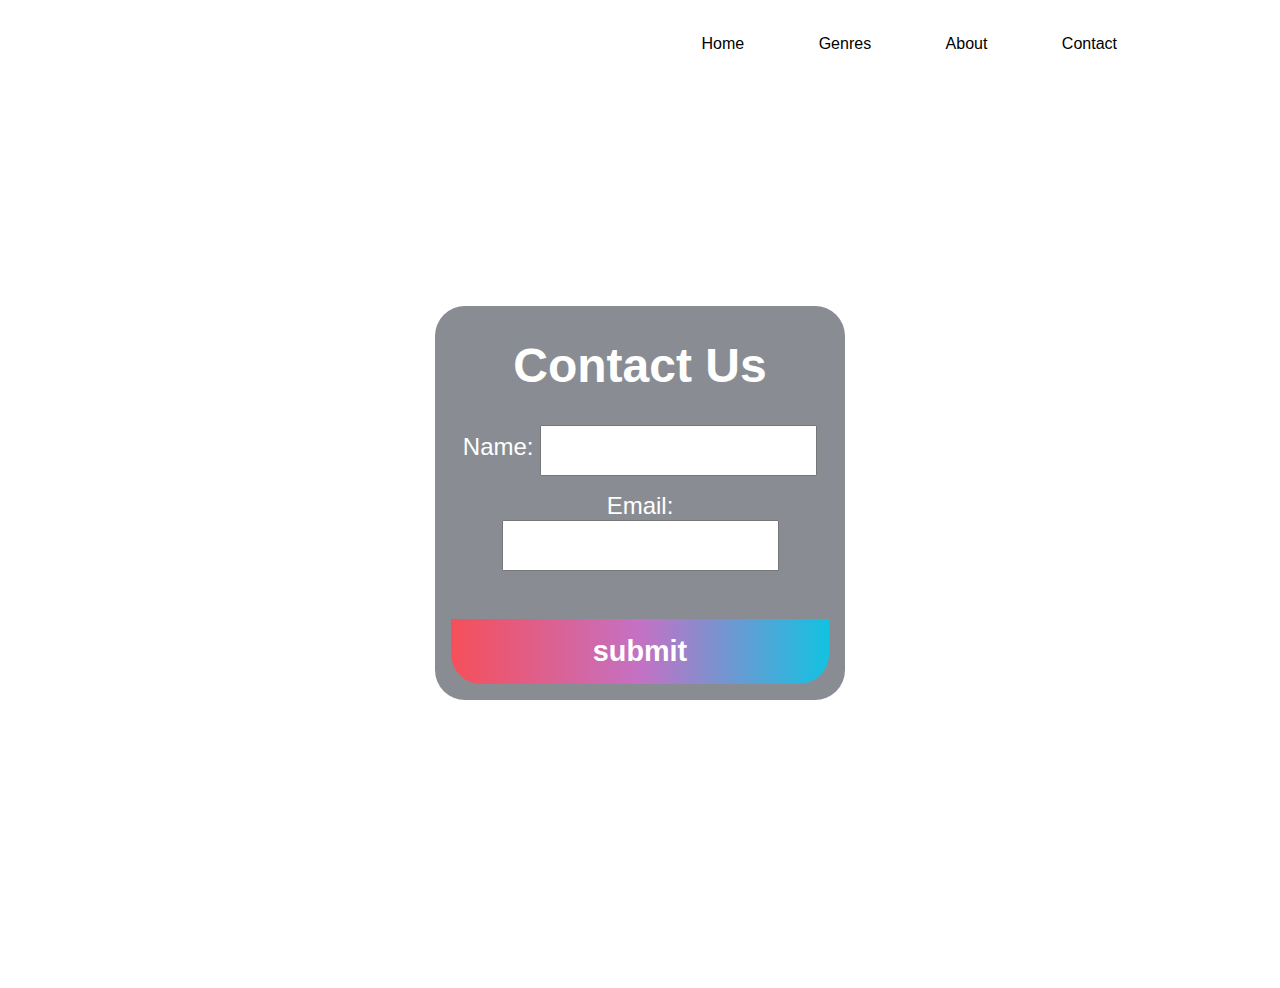
<file: contact us.html>
<!DOCTYPE html>
<html lang="en">
<head>
    <meta charset="UTF-8">
    <meta http-equiv="X-UA-Compatible" content="IE=edge">
    <meta name="viewport" content="width=device-width, initial-scale=1.0">
    <link rel="stylesheet" href="./css/contact.css">
    <title>Document</title>
</head>
<body>
    <div class="image">
        <div class="first">
            <div class="second">
                <ul>
                    <li><a href="index.html">Home</a></li>
                    <li><a href="genres.html">Genres</a></li>
                    <li><a href="about.html">About</a></li>
                    <li><a href="contact us.html">Contact</a></li>
    <section id="contact-form">
        <div class="container">
            <header class="head">
                <h2>Contact Us</h2>
            </header>
            <form>
                <div class="name-wrapper">
                    <label for="name">
                        Name:
                    </label>
                    <input type="text" name="name" required/>
                 <div class="email-wrapper">
                    <label for="email">
                        Email:
                    </label>
                    <input type="text" required name="email"/>
                </div>
                <button type="submit">submit</button>
            </form>

        </div>
    </div>    
    </section>
    
</body>
</html>
</file>
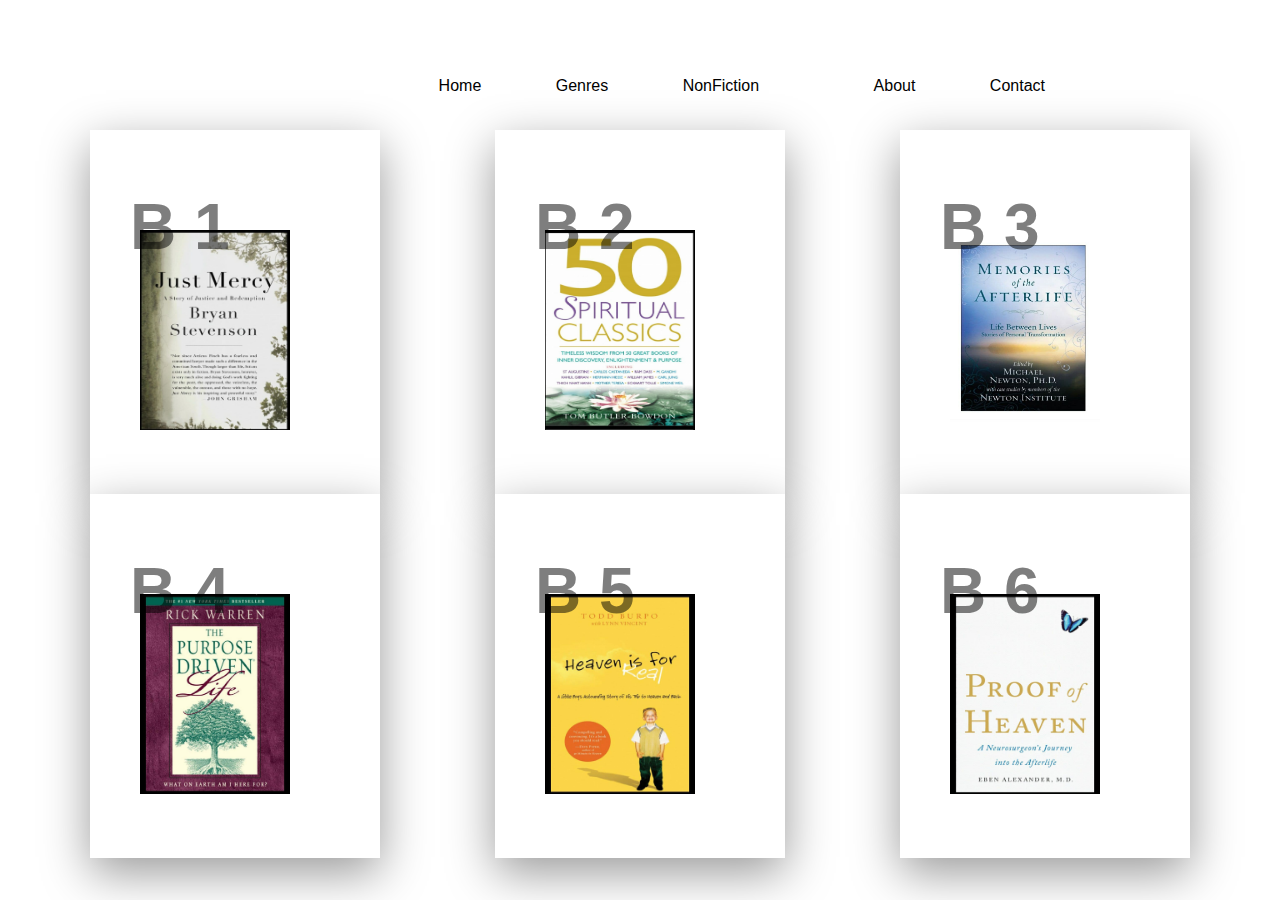
<file: genres.html>
<!DOCTYPE html>
<html lang="en">
<head>
    <meta charset="UTF-8">
    <meta http-equiv="X-UA-Compatible" content="IE=edge">
    <meta name="viewport" content="width=device-width, initial-scale=1.0">
    <title>Document</title>
    <link type="text/css" rel="stylesheet" href="./css/genres.css">
</head>    
<body>
    <div class="image">
        <div class="first">
            <div class="second">
                <ul>
                    <li><a href="index.html">Home</a></li>
                    <li><a href="genres.html">Genres</a></li>
                    <li><a href="Nonfiction.html">NonFiction<a></li>
                    <li><a href="about.html">About</a></li>
                    <li><a href="contact us.html">Contact</a></li>
                </ul>                  
            </div>
    </div>   
    <div class="container">
        <div class="box">
            <h2>B 1</h2>
            <a href="#"><img src="image/photo_2021-02-07_03-09-44.jpg" alt="" style="width: 150px;height: 200px;"></a>
        </div>
        <div class="box">
            <h2>B 2</h2>
            <a href="#"><img src="image/photo_2021-02-07_03-09-52.jpg" alt="" style="width: 150px;height: 200px;"></a>
        </div>
        <div class="box">
            <h2>B 3</h2>
            <a href="#"><img src="image/photo_2021-02-07_03-09-56.jpg" alt="" style="width: 150px;height: 200px;"></a>
        </div>
        <div class="box">
            <h2>B 4</h2>
            <a href="#"><img src="image/photo_2021-02-07_03-09-59.jpg" alt="" style="width: 150px;height: 200px;"></a>
        </div>
        <div class="box">
            <h2>B 5</h2>
            <a href="#"><img src="image/photo_2021-02-07_03-10-02.jpg" alt="" style="width: 150px;height: 200px;"></a>
        </div>
        <div class="box">
            <h2>B 6</h2>
            <a href="#"><img src="image/photo_2021-02-07_03-10-04.jpg" alt="" style="width: 150px;height: 200px;"></a>
    
     </div>       
    
        </div>
        
    
</body>
</html>
</file>
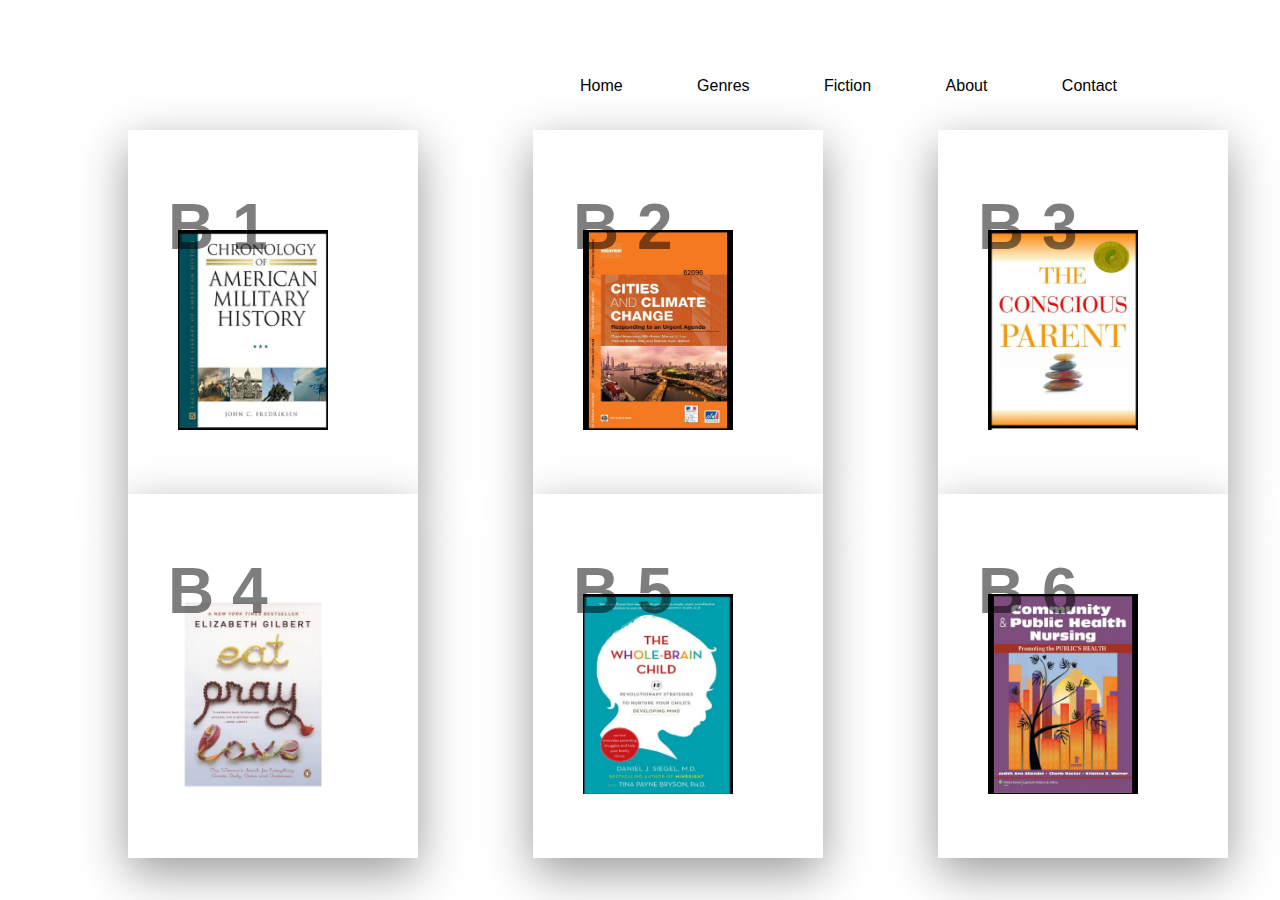
<file: Nonfiction.html>
<!DOCTYPE html>
<html lang="en">
<head>
    <meta charset="UTF-8">
    <meta http-equiv="X-UA-Compatible" content="IE=edge">
    <meta name="viewport" content="width=device-width, initial-scale=1.0">
    <title>Document</title>
    <link type="text/css" rel="stylesheet" href="./css/Nonfiction.css">

</head>
<body>
    <div class="first">
        <div class="second">
            <ul>
                <li><a href="index.html">Home</a></li>
                <li><a href="genres.html">Genres</a></li>
                <li><a href="genres.html">Fiction</a></li>
                <li><a href="about.html">About</a></li>
                <li><a href="contact us.html">Contact</a></li>
            </ul>
        </div>    
            <div class="container">
                <div class="box">
                    <h2>B 1</h2>
                    <a href="#"><img src="image/photo_2021-02-07_11-03-43.jpg" alt="" style="width: 150px;height: 200px;"></a>
                </div>
                <div class="box">
                    <h2>B 2</h2>
                    <a href="#"><img src="image/photo_2021-02-07_11-03-47.jpg" alt="" style="width: 150px;height: 200px;"></a>
                </div>
                <div class="box">
                    <h2>B 3</h2>
                    <a href="#"><img src="image/photo_2021-02-07_11-03-51.jpg" alt="" style="width: 150px;height: 200px;"></a>
                </div>
                <div class="box">
                    <h2>B 4</h2>
                    <a href="#"><img src="image/photo_2021-02-07_11-03-54.jpg" alt="" style="width: 150px;height: 200px;"></a>
                </div>
                <div class="box">
                    <h2>B 5</h2>
                    <a href="#"><img src="image/photo_2021-02-07_11-03-58.jpg" alt="" style="width: 150px;height: 200px;"></a>
                </div>
                <div class="box">
                    <h2>B 6</h2>
                    <a href="#"><img src="image/photo_2021-02-07_11-04-01.jpg" alt="" style="width: 150px;height: 200px;"></a>
            
             </div>       
            
                </div>
                
    
</body>
</html>
</file>
<file: css/contact.css>
*{
    margin: 0;
    padding: 0;
    font-family: 'Dosis' , sans-serif;
}
body{
    background-image: url("https://c0.wallpaperflare.com/preview/241/735/668/book-reading-glasses-learning.jpg");
    background-size: cover;
    background-repeat: no-repeat;
}
.first{
    width: 80%;
    margin: auto;
}
.second{
    margin: 35px auto;
    display: flex;
    align-items: center;
}
ul {
    flex: 1;
    text-align: right;
}
ul li{
    display: inline-block;
    list-style: none;
    margin: 0 25px;
}
ul li a{
    text-decoration: none;
    color: #000;
    padding: 0 10px;
    position: relative;
}
ul li a::after{
    content: '';
    width: 0px;
    height: 10px;
    background: #f14a60;
    position: absolute;
    left: 50%;
    transform: translateX(-50%);
    top: -41px;
    transition: 0.6s;
}
ul li a:hover::after{
    width: 100%;
}
#contact-form{
    min-height: 100vh;
    display: flex;
    align-items: center;
    justify-content: center;
}
.container{
    background: rgba(19, 27, 39, 0.5);
    width: 40%;
    color: #fff;
    border-radius: 30px;

}
.head{
    text-align: center;
    padding: 2rem 1rem 1rem;
    font-size: 2rem;
}
.name-wrapper,
.email-wrapper{
    padding: 1rem;
    text-align: center;
}
.container label{
    font-size: 1.5rem;

}
.container button{
    background: linear-gradient(to right, #f64f59,#c471c4, #12c2e1);
    border: none;
    color: #fff;
    font-size: 1.8rem;
    font-weight: bold;
    cursor: pointer;
    transition: background 0.5s ease-in-out;
    width: 100%;
    padding: 1rem;
    margin-top: 2rem;
    border-bottom-left-radius: 30px;
    border-bottom-right-radius: 30px;

}
button:hover{
    background: linear-gradient(to right, #ec2f4b, #009fa0);
}
.container input{
    padding: 1rem 3rem;
}
</file>
<file: css/genres.css>
*{
    margin: 0;
    padding: 0;
    box-sizing: border-box;
    font-family: 'Dosis' , sans-serif;
}
body{
    display: flex;
    justify-content: center;
    align-items: center;
    min-height: 100vh;
    background-image: url("https://www.lifeoptimizer.org/wp-content/uploads/2016/11/books-to-read.jpg");
}
.first{
    width: 80%;
    margin: auto;

}
.second{
    margin: 35px auto;
    display: flex;
    align-items: center;
}
ul {
    flex: 1;
    text-align: right;
}
ul li{
    display: inline-block;
    list-style: none;
    margin: 0 25px;
}
ul li a{
    text-decoration: none;
    color: #000;
    padding: 0 10px;
    position: relative;
}
ul li a::after{
    content: '';
    width: 0px;
    height: 10px;
    background: #f14a60;
    position: absolute;
    left: 50%;
    transform: translateX(-50%);
    top: -41px;
    transition: 0.6s;
}
ul li a:hover::after{
    width: 100%;
}
.banner{
    display: flex;
    margin-top: 80px;
}  
.container {
    width: 1100px;
    display: flex;
    justify-content: space-between;
    flex-wrap: wrap;
}
.container .box {
    position: relative;
    width: 290px;
    background: #fff;
    padding: 100px 50px 60px;
    box-shadow: 0 15px 45px rgb(0,0,0,.4);  
}
.container .box h2 {
    position: absolute;
    left: 40px;
    top: 60px;
    font-size: 4rem;
    font-weight: 180px;
    z-index: 1;
    opacity: 0.5;
    transition: 0.5s;
}
.container .box:hover h2{
    opacity: 1;
    color: #fff;
    transform: translateY(-40px);
}
</file>
<file: css/Nonfiction.css>
*{
    margin: 0;
    padding: 0;
    box-sizing: border-box;
    font-family: 'Dosis' , sans-serif;
}
body{
    display: flex;
    justify-content: center;
    align-items: center;
    min-height: 100vh;
    background-image: url("https://thumbs.dreamstime.com/b/book-flower-vintage-wooden-table-background-top-view-old-91461016.jpg");
}
.first{
    width: 80%;
    margin: auto;

}
.second{
    margin: 35px auto;
    display: flex;
    align-items: center;
}
ul {
    flex: 1;
    text-align: right;
}
ul li{
    display: inline-block;
    list-style: none;
    margin: 0 25px;
}
ul li a{
    text-decoration: none;
    color: #000;
    padding: 0 10px;
    position: relative;
}
ul li a::after{
    content: '';
    width: 0px;
    height: 10px;
    background: #f14a60;
    position: absolute;
    left: 50%;
    transform: translateX(-50%);
    top: -41px;
    transition: 0.6s;
}
ul li a:hover::after{
    width: 100%;
}
.banner{
    display: flex;
    margin-top: 80px;
}  
.container {
    width: 1100px;
    display: flex;
    justify-content: space-between;
    flex-wrap: wrap;
}
.container .box {
    position: relative;
    width: 290px;
    background: #fff;
    padding: 100px 50px 60px;
    box-shadow: 0 15px 45px rgb(0,0,0,.4);  
}
.container .box h2 {
    position: absolute;
    left: 40px;
    top: 60px;
    font-size: 4rem;
    font-weight: 180pz;
    z-index: 1;
    opacity: 0.5;
    transition: 0.5s;
}
.container .box:hover h2{
    opacity: 1;
    color: #fff;
    transform: translateY(-40px);
}
</file>
